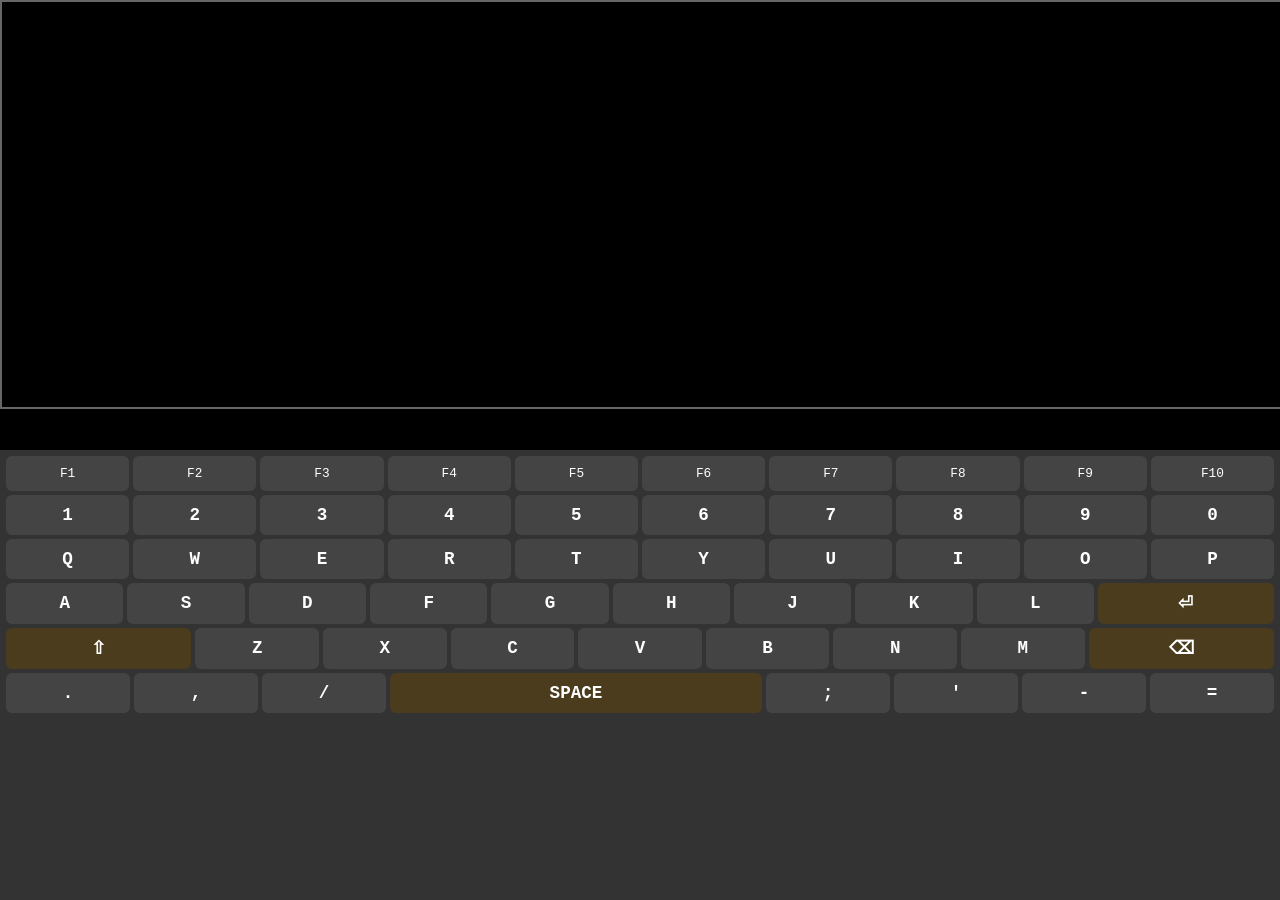
<file: index.html>
<!DOCTYPE html>
<html lang="en">
<head>
  <meta charset="UTF-8">
  <title>GW-BASIC Virtual Keyboard</title>
  <meta name="viewport" content="width=device-width, initial-scale=1.0, maximum-scale=1.0, user-scalable=no">
  <script src="https://js-dos.com/6.22/current/js-dos.js"></script>
  <style>
    body {
      background: black;
      margin: 0;
      height: 100vh;
      display: flex;
      flex-direction: column;
      font-family: 'Courier New', monospace;
    }
    #screen-container {
      width: 100vw;
      height: 45vh;
    }
    #dos-root {
      width: 100%;
      height: 100%;
      border: 2px solid #666;
    }
    #keyboard-container {
      width: 100vw;
      height: 50vh;
      background: #333;
      display: flex;
      flex-direction: column;
      padding: 6px;
      padding-bottom: env(safe-area-inset-bottom);
      box-sizing: border-box;
      gap: 4px;
      position: fixed;
      bottom: 0;
      left: 0;
    }
    .key-row {
      display: flex;
      flex-direction: row;
      justify-content: center;
      gap: 4px;
    }
    .key {
      background: #444;
      color: white;
      font-size: 1.1em;
      font-weight: bold;
      text-align: center;
      border-radius: 6px;
      flex: 1;
      min-width: 32px;
      padding: 10px 0;
      cursor: pointer;
      user-select: none;
    }
    .key:active {
      background: #777;
      transform: translateY(1px);
    }
    .special {
      flex: 1.5;
      background: #4a3c1c;
    }
    .wide {
      flex: 3;
    }
    .fkey {
      font-size: 0.8em;
      font-weight: normal;
    }
    .shift-active {
      background: #c96 !important;
    }
  </style>
</head>
<body>
  <div id="screen-container">
    <canvas id="dos-root"></canvas>
  </div>

  <div id="keyboard-container">
    <div class="key-row">
      <div class="key fkey" onclick="pressKey(112)">F1</div>
      <div class="key fkey" onclick="pressKey(113)">F2</div>
      <div class="key fkey" onclick="pressKey(114)">F3</div>
      <div class="key fkey" onclick="pressKey(115)">F4</div>
      <div class="key fkey" onclick="pressKey(116)">F5</div>
      <div class="key fkey" onclick="pressKey(117)">F6</div>
      <div class="key fkey" onclick="pressKey(118)">F7</div>
      <div class="key fkey" onclick="pressKey(119)">F8</div>
      <div class="key fkey" onclick="pressKey(120)">F9</div>
      <div class="key fkey" onclick="pressKey(121)">F10</div>
    </div>
    <div class="key-row">
      <div class="key" onclick="pressKey(49)">1</div>
      <div class="key" onclick="pressKey(50)">2</div>
      <div class="key" onclick="pressKey(51)">3</div>
      <div class="key" onclick="pressKey(52)">4</div>
      <div class="key" onclick="pressKey(53)">5</div>
      <div class="key" onclick="pressKey(54)">6</div>
      <div class="key" onclick="pressKey(55)">7</div>
      <div class="key" onclick="pressKey(56)">8</div>
      <div class="key" onclick="pressKey(57)">9</div>
      <div class="key" onclick="pressKey(48)">0</div>
    </div>
    <div class="key-row">
      <div class="key" onclick="pressKey(81)">Q</div>
      <div class="key" onclick="pressKey(87)">W</div>
      <div class="key" onclick="pressKey(69)">E</div>
      <div class="key" onclick="pressKey(82)">R</div>
      <div class="key" onclick="pressKey(84)">T</div>
      <div class="key" onclick="pressKey(89)">Y</div>
      <div class="key" onclick="pressKey(85)">U</div>
      <div class="key" onclick="pressKey(73)">I</div>
      <div class="key" onclick="pressKey(79)">O</div>
      <div class="key" onclick="pressKey(80)">P</div>
    </div>
    <div class="key-row">
      <div class="key" onclick="pressKey(65)">A</div>
      <div class="key" onclick="pressKey(83)">S</div>
      <div class="key" onclick="pressKey(68)">D</div>
      <div class="key" onclick="pressKey(70)">F</div>
      <div class="key" onclick="pressKey(71)">G</div>
      <div class="key" onclick="pressKey(72)">H</div>
      <div class="key" onclick="pressKey(74)">J</div>
      <div class="key" onclick="pressKey(75)">K</div>
      <div class="key" onclick="pressKey(76)">L</div>
      <div class="key special" onclick="pressKey(13)">⏎</div>
    </div>
    <div class="key-row">
      <div id="shift-key" class="key special" onclick="toggleShift()">⇧</div>
      <div class="key" onclick="pressKey(90)">Z</div>
      <div class="key" onclick="pressKey(88)">X</div>
      <div class="key" onclick="pressKey(67)">C</div>
      <div class="key" onclick="pressKey(86)">V</div>
      <div class="key" onclick="pressKey(66)">B</div>
      <div class="key" onclick="pressKey(78)">N</div>
      <div class="key" onclick="pressKey(77)">M</div>
      <div class="key special" onclick="pressKey(8)">⌫</div>
    </div>
    <div class="key-row">
      <div class="key" onclick="pressKey(190)">.</div>
      <div class="key" onclick="pressKey(188)">,</div>
      <div class="key" onclick="pressKey(191)">/</div>
      <div class="key wide special" onclick="pressKey(32)">SPACE</div>
      <div class="key" onclick="pressKey(186)">;</div>
      <div class="key" onclick="pressKey(222)">'</div>
      <div class="key" onclick="pressKey(189)">-</div>
      <div class="key" onclick="pressKey(187)">=</div>
    </div>
  </div>

  <script>
    const dosRoot = document.getElementById("dos-root");
    let ci = null;
    let shiftActive = false;

    Dos(dosRoot, { wdosboxUrl: "https://js-dos.com/6.22/current/wdosbox.js" })
      .ready((fs, main) => {
        fs.extract("basic.zip").then(() => {
          main(["-c","mount d .","-c","d:","-c","gwbasic"])
            .then(client => ci = client);
        });
      });

    function simulateKeyEvent(keyCode, pressed) {
      const eventType = pressed ? "keydown" : "keyup";
      const event = document.createEvent("KeyboardEvent");
      if (event.initKeyboardEvent) {
        event.initKeyboardEvent(eventType, true, true, window, false, false, false, false, keyCode, 0);
      } else {
        event.initKeyEvent(eventType, true, true, window, false, false, false, false, keyCode, 0);
      }
      Object.defineProperty(event, "keyCode", { get: () => keyCode });
      Object.defineProperty(event, "which", { get: () => keyCode });
      document.dispatchEvent(event);
    }

    function toggleShift() {
      shiftActive = !shiftActive;
      document.getElementById("shift-key").classList.toggle("shift-active", shiftActive);
    }

    function pressKey(code) {
      if (shiftActive) {
        const shiftedMap = {
          49:33,50:64,51:35,52:36,53:37,54:94,55:38,56:42,57:40,48:41,
          186:58,222:34,188:60,190:62,191:63,189:95,187:43
        };
        if (code >= 65 && code <= 90) {
          simulateKeyEvent(code,true);
          simulateKeyEvent(code,false);
        } else if (shiftedMap[code]) {
          simulateKeyEvent(shiftedMap[code],true);
          simulateKeyEvent(shiftedMap[code],false);
        } else {
          simulateKeyEvent(code,true);
          simulateKeyEvent(code,false);
        }
        shiftActive=false;
        document.getElementById("shift-key").classList.remove("shift-active");
      } else {
        simulateKeyEvent(code,true);
        simulateKeyEvent(code,false);
      }
      if (navigator.vibrate) navigator.vibrate(20);
    }

    // Safe audio context fix
    ["click","touchstart"].forEach(evt => {
      document.addEventListener(evt, () => {
        if (ci && ci.audioContext && ci.audioContext.state === "suspended") {
          ci.audioContext.resume();
        }
      }, { once:true });
    });
  </script>
</body>
</html>
</file>
